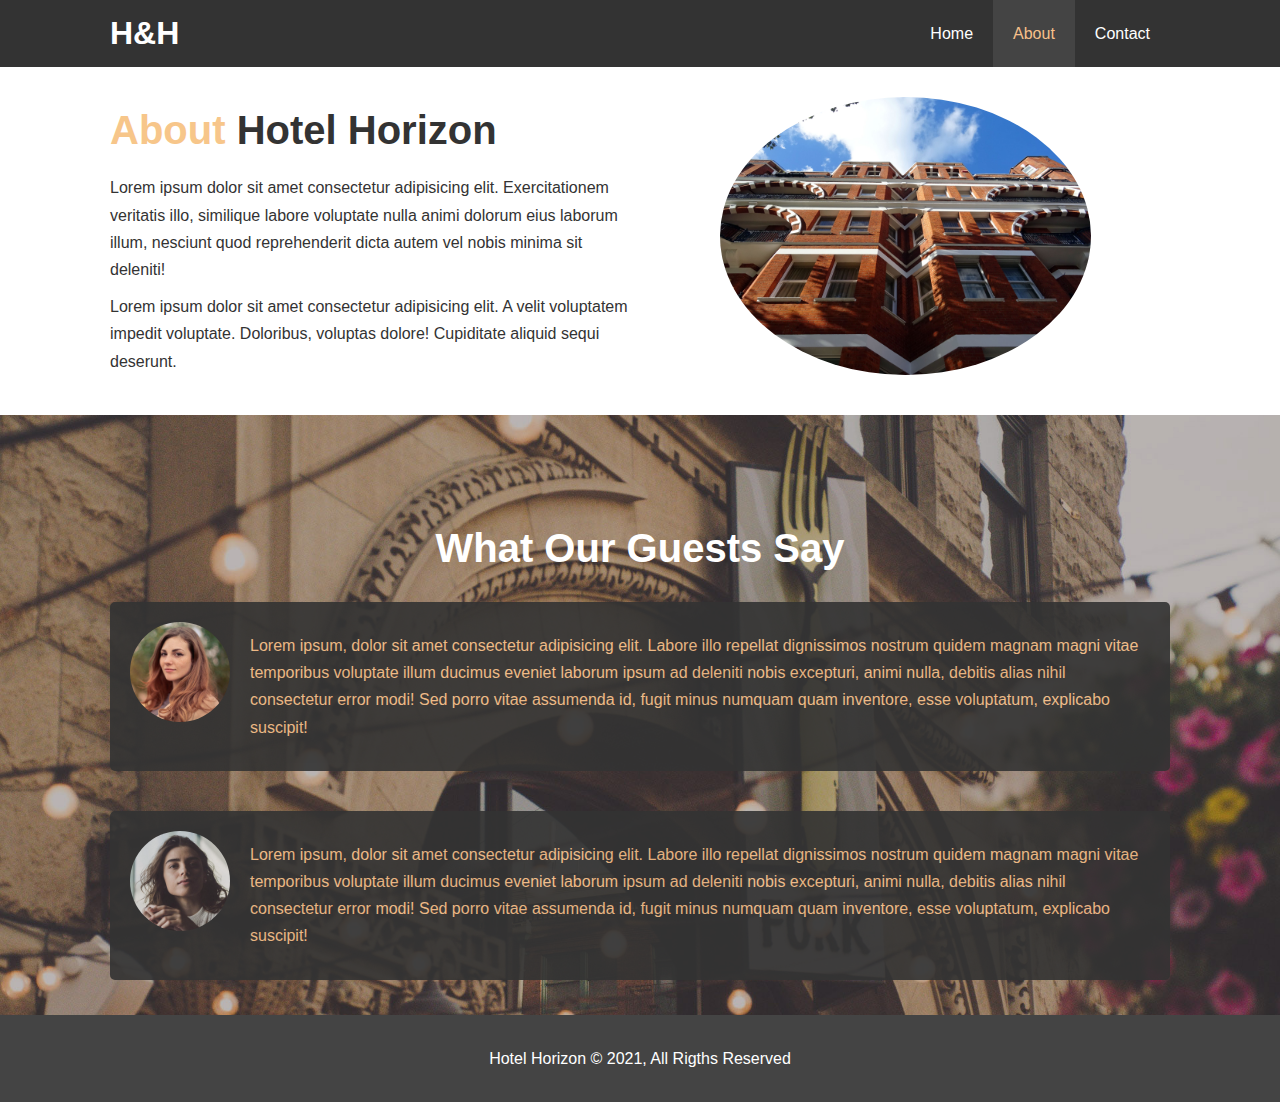
<file: about.html>
<!DOCTYPE html>
<html lang="en">
<head>
 <meta charset="UTF-8">
 <meta http-equiv="X-UA-Compatible" content="IE=edge">
 <meta name="viewport" content="width=device-width, initial-scale=1.0">
 <meta name="Description" content="Welcome to the msost beautiful hotel of Noida">
 <meta name="keyword" content="hotel,noida">
 <link rel="stylesheet" href="./css/style.css">
 <link rel="stylesheet" media= "screen and (max-width:768px)" href="mobile.css">
 <title>Hotel Horizon | Welcome</title>
</head>
<body>
 <header>
  <nav id="navbar">
   <div class="container">
   <h1 class="logo"><a href="index.html"></a> H&H</h1>
   <ul>
    <li><a href="index.html">Home</a></li>
    <li><a class = "current" href="about.html">About</a></li>
    <li><a href="contacts.html">Contact</a></li>
   </ul>
   </div>
  </nav>
   </div>
  </div>
 </header>
  <section id="about-info" class="bg-light py-3">
    <div class="container">
      <div class="info-left">
        <h1 class="l-heading"><span class="text-primary">About</span> Hotel Horizon</h1>
        <p>Lorem ipsum dolor sit amet consectetur adipisicing elit. Exercitationem veritatis illo, similique labore voluptate nulla animi dolorum eius laborum illum, nesciunt quod reprehenderit dicta autem vel nobis minima sit deleniti!</p>
        <p>Lorem ipsum dolor sit amet consectetur adipisicing elit. A velit voluptatem impedit voluptate. Doloribus, voluptas dolore! Cupiditate aliquid sequi deserunt.</p>
      </div>
      <div class="info-right">
        <img src="./image_resources/photo-2.jpg" alt="hotel">
      </div>
    </div>
  </section>
  <div class="clr"></div>
  <section id="testimonials" class="py-3">
   <div class="container">
    <h2 class="l-heading">What Our Guests Say</h2>
    <div class="testimonial bg-primary">
    <img src="./image_resources/person-1.jpg" alt="Nora">
     <p>Lorem ipsum, dolor sit amet consectetur adipisicing elit. Labore illo repellat dignissimos nostrum quidem magnam magni vitae temporibus voluptate illum ducimus eveniet laborum ipsum ad deleniti nobis excepturi, animi nulla, debitis alias nihil consectetur error modi! Sed porro vitae assumenda id, fugit minus numquam quam inventore, esse voluptatum, explicabo suscipit!</p>
   </div>
       <div class="testimonial bg-primary">
    <img src="./image_resources/person-2.jpg" alt="Sarah">
     <p>Lorem ipsum, dolor sit amet consectetur adipisicing elit. Labore illo repellat dignissimos nostrum quidem magnam magni vitae temporibus voluptate illum ducimus eveniet laborum ipsum ad deleniti nobis excepturi, animi nulla, debitis alias nihil consectetur error modi! Sed porro vitae assumenda id, fugit minus numquam quam inventore, esse voluptatum, explicabo suscipit!</p>
   </div>
  </div>
  </section>

 <footer id="main-footer">
<p>Hotel Horizon &copy; 2021, All Rigths Reserved</p>
<div class="clr"></div>
 </footer>

</body>
</html>
</file>
<file: css/style.css>
*{
 margin: 0;
 padding: 0%;
 box-sizing: border-box;
}

/* main styling */
body{
 font-family: 'Segoe UI', Tahoma, Verdana, sans-serif;
 line-height: 1.7em;
}
a{
 color: #333;
 text-decoration: none;
}
h1,h2.h3{
 padding-bottom: 20px;
}
p{
 margin: 10px 0;
}
/* utility classes */
.container{
 margin: auto;
 max-width: 1100px;
 overflow: auto;
 padding:0 20px
}
.text-primary{
 color: #f7c68a;
}
.lead{
 font-size: 20px;
}

.btn{
 display: inline-block;
 font-size: 18px;
 color: white;
 background: #333;
 padding: 13px 20px;
 border: none;
 cursor: pointer;
 border-radius: 20px;
 margin-bottom:10px;
}
.btn:hover{
 background: #f7c08a;
 color: #333;
}
.btn-light{
 color: #333;
 background: #f7c08a;
}
.bg-dark{
 background: #333;
 color: #fff;
}
.bg-light{
 background: #fff;
 color: #333;
}
.bg-primary{
  color: #f7c08a;
  background: #333;
 }
.clr{clear: both;}
.l-heading{
 padding-top: 20px;
 font-size: 40px;
}
/* padding */
.py-1{ padding: 10px 0;}
.py-2{ padding: 20px 0;}
.py-3{ padding: 30px 0;}

/* navbar */
#navbar{
 background: #333;
 color: #fff;
 overflow: auto;
}
#navbar a{
 color: white;
}
#navbar .logo{
 float: left;
 padding-top: 20px;
}
#navbar ul{
 list-style: none;
 float: right;
}
#navbar ul li{
 float: left;
}
#navbar ul li a{
 display: block;
 padding: 20px;
 text-align: center;
}
#navbar ul li a:hover,
#navbar ul li a.current{
 background: #444;
 color: #f7c08a;
}

/* showcase */
#showcase{
 background: url(../image_resources/showcase.jpg) no-repeat center center/cover;
 height: 600px;
}
#showcase .showcase-content{
 color: #fff;
 text-align: center;
 padding-top: 170px;
}

#showcase .showcase-content h1{
 font-size: 60px;
 line-height: 1.2em;
}
.showcase-content p{
 padding-bottom: 20px;
 line-height: 1.7em;
}
/* home info */
#home-info{
 height: 450px;

}
#home-info .info-img{
 float: left;
 width: 50%;
 background: url(../image_resources/hotel1.jpg) no-repeat center/cover;
 min-height: 100%;
}
#home-info .info-content{
 float: right;
 width: 50%;
 height: 100%;
 text-align: center;
 padding: 50px 30px;
 overflow:hidden;
}
#home-info .info-content p{
 padding: 30px;
}
/* features */
.box{
 float: left;
 width: 33.3%;
 padding: 50px;
 text-align: center;
}
.box i {
  margin-bottom: 10px;
}
/* about info */
#about-info .info-right {
  float: right;
  width: 50%;
  min-height: 100%;
}

#about-info .info-right img {
  display: block;
  margin: auto;
  width: 70%;
  border-radius: 50%;
}

#about-info .info-left {
  float: left;
  width: 50%;
  min-height: 100%;
}
/* Testimonials */
#testimonials{
 height: 600px;
 background: url(../image_resources/test-bg.jpg) no-repeat center center/cover;
 padding-top: 100px;
}
#testimonials h2{
 color: #fff;
 text-align: center;
 padding-bottom: 40px;
}
#testimonials .testimonial{
 padding: 20px;
 margin-bottom: 40px;
 border-radius: 5px;
 opacity: 0.9;
}
#testimonials .testimonial img{
 width: 100px;
 float: left;
 margin-right: 20px;
 border-radius: 50%;
}
/* contact form */
#contact-form .form-group{
 margin-bottom: 20px;
}
#contact-form label{
 display: block;
 margin-bottom: 5px;
}
#contact-form input,#contact-form textarea{
 width: 100%;
 padding: 10px;
 border: 1px solid #ddd;
}
#contact-form textarea{
 height: 200px;
}
#contact-form input:focus,#contact-form textarea:focus{
 outline: none;
 border-color: #f7c08a;
}
/* footer */
#main-footer{
 text-align: center;
 background: #444;
 color: #fff;
 padding: 20px;
}
</file>
<file: mobile.css>
#navbar .logo {
  float: none;
  text-align: center;
}

#navbar ul,
#navbar ul li {
  float: none;
}

#navbar ul li a {
  padding: 5px;
  border-bottom: #444 dotted 1px;
}

/* Showcase */
#showcase {
  height: 100%;
}

#showcase .showcase-content {
  padding-top: 70px;
  padding-bottom: 30px;
}

/* Home Info */
#home-info {
  height: 550px;
}

#home-info .info-img {
  display: none;
}

#home-info .info-content {
  float: none;
  width: 100%;
}

/* Boxes */
.box {
  float: none;
  width: 100%;
}

/* About */
#about-info .info-right,
#about-info .info-left {
  float: none;
  width: 100%;
}

#about-info .info-right {
  margin-top: 30px;
}

.l-heading {
  text-align: center;
}

/* Contact */
#contact-info .box {
  border-bottom: #444 dotted 1px;
}
</file>
